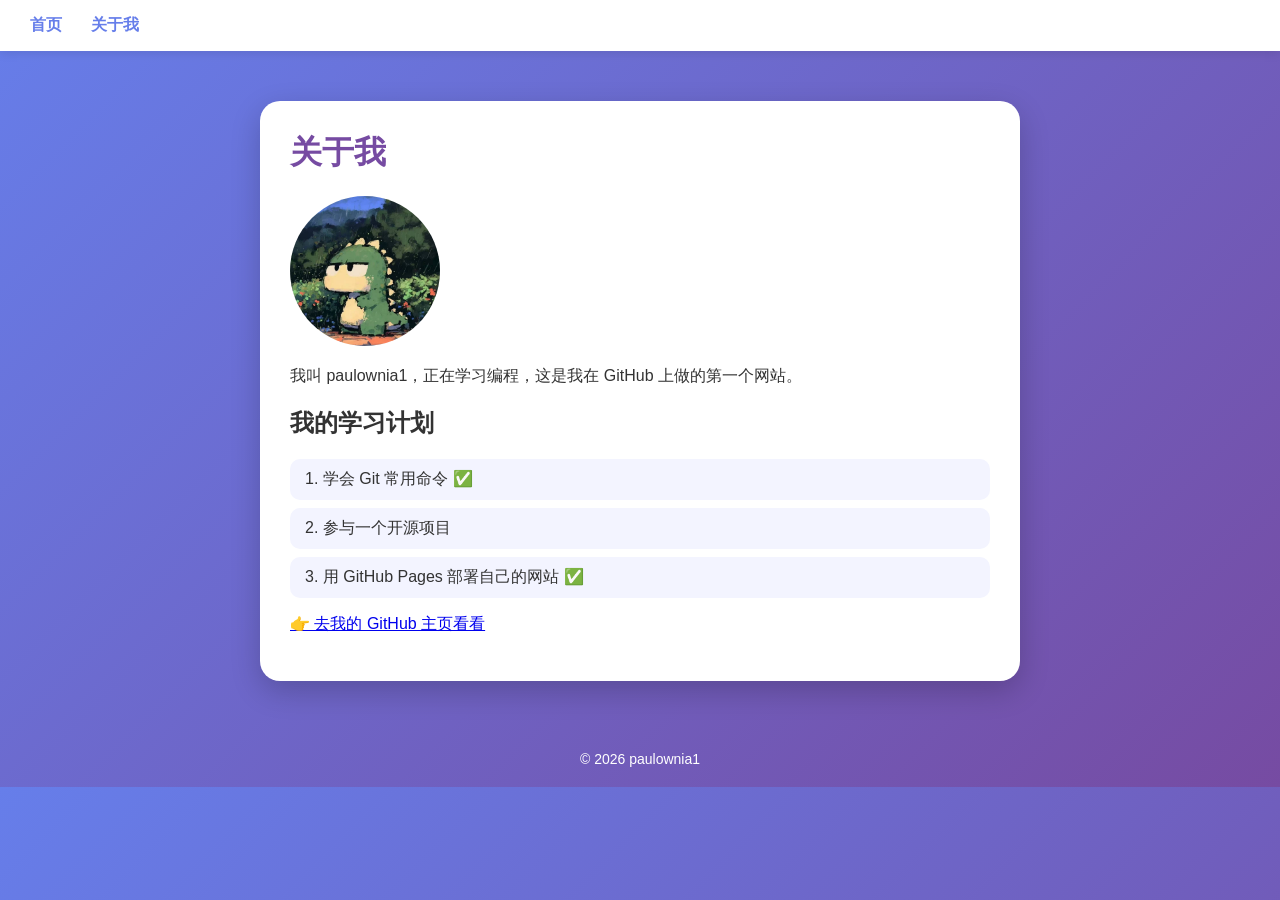
<file: about.html>
<!DOCTYPE html>
<html lang="zh">
<head>
    <meta charset="UTF-8">
    <title>关于我</title>
    <link rel="stylesheet" href="style.css">
</head>
<body>

    <div class="navbar">
        <a href="index.html">首页</a>
        <a href="about.html">关于我</a>
    </div>

    <div class="container">
  <h1>关于我</h1>
        <img src="avatar.jpg" alt="我的头像"
             style="width: 150px; height: 150px; border-radius: 50%;">
        <p>我叫 paulownia1，正在学习编程，这是我在 GitHub 上做的第一个网站。</p>

        <h2>我的学习计划</h2>
        <div class="skill">1. 学会 Git 常用命令 ✅</div>
        <div class="skill">2. 参与一个开源项目</div>
        <div class="skill">3. 用 GitHub Pages 部署自己的网站 ✅</div>

        <p><a href="https://github.com/paulownia1" target="_blank">👉 去我的 GitHub 主页看看</a></p>
    </div>

    <div class="footer">© 2026 paulownia1</div>

</body>
</html>
</file>
<file: style.css>
/* 整个页面的基础样式 */
body {
    margin: 0;
    font-family: "Microsoft YaHei", sans-serif;
    background: linear-gradient(135deg, #667eea, #764ba2);
    color: #333;
}

/* 导航栏 */
.navbar {
    background: white;
    padding: 15px 30px;
    box-shadow: 0 2px 10px rgba(0,0,0,0.1);
}
.navbar a {
    margin-right: 25px;
    text-decoration: none;
    color: #667eea;
    font-weight: bold;
}
.navbar a:hover {
    color: #764ba2;
}

/* 中间内容区 */
.container {
    max-width: 700px;
    margin: 50px auto;
    padding: 30px;
    background: white;
    border-radius: 20px;
    box-shadow: 0 10px 30px rgba(0,0,0,0.2);
}

/* 图片 */
.banner-img {
    width: 100%;
    border-radius: 15px;
    margin-bottom: 20px;
}

/* 标题 */
h1 {
    color: #764ba2;
    margin-top: 0;
}

/* 技能列表里的项目 */
.skill {
    background: #f3f4ff;
    padding: 10px 15px;
    border-radius: 10px;
    margin: 8px 0;
}

/* 页脚 */
.footer {
    text-align: center;
    color: white;
    padding: 20px;
    font-size: 14px;
}
</file>
